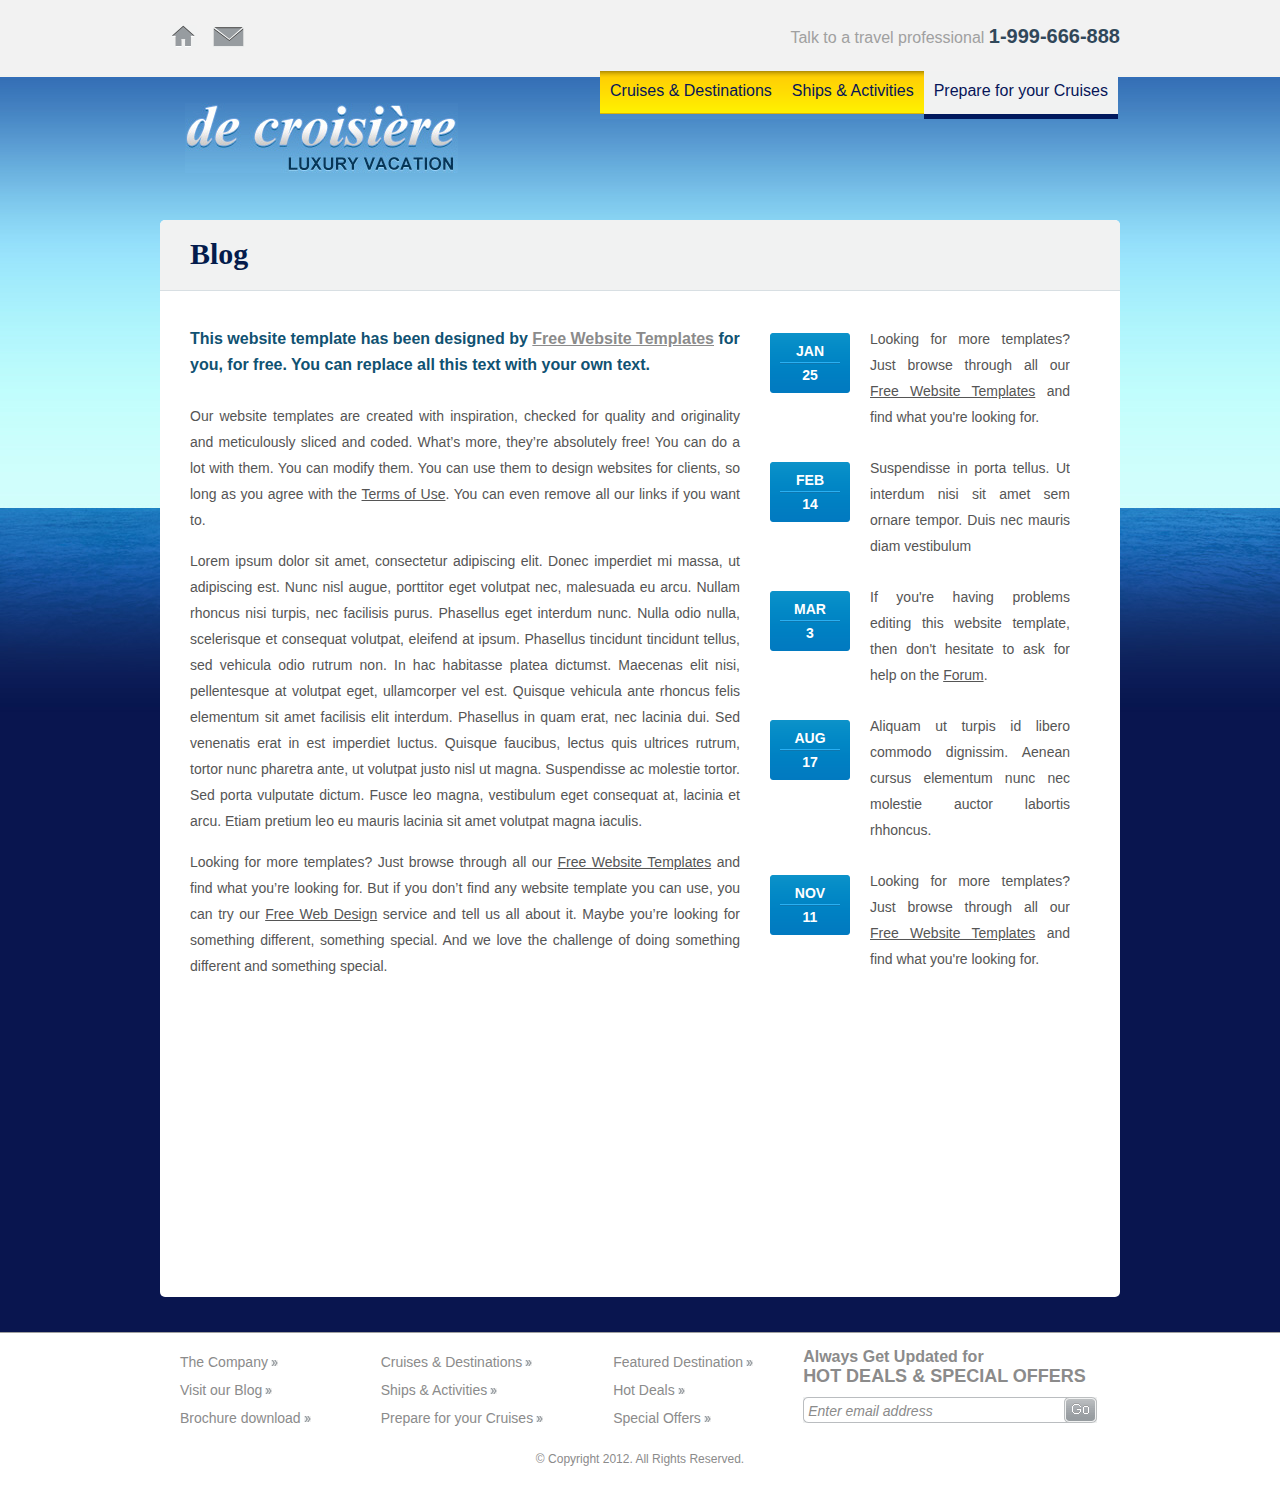
<file: blog.html>
<!DOCTYPE html>
<!-- Website template by freewebsitetemplates.com -->
<html>
	<head>
		<meta http-equiv="Content-Type" content="text/html; charset=utf-8"/>
		<title>Cruise Vacation</title>
		<link rel="stylesheet" href="css/style.css" type="text/css" />
	</head>
	<body>
		<div class="header">
			<ul id="navigation">
				<li>
					<a href="index.html" id="home">Home</a>
				</li>
				<li>
					<a href="#" id="email">Email</a>
				</li>
			</ul>
			<p>Talk to a travel professional <span>1-999-666-888</span></p>
			<a href="index.html" id="logo"><img src="images/logo.jpg" alt="logo"/></a>
			<ul class="navigation">
				<li class="first">
					<a href="destinations.html">Cruises &amp; Destinations</a>
				</li>
				<li>
					<a href="ships.html">Ships &amp; Activities</a>
				</li>
				<li class="selected">
					<a href="cruises.html">Prepare for your Cruises</a>
				</li>
			</ul>
		</div> 
		<div class="content">
			<div id="blog">
				<h2>Blog</h2>
				<div>
					<h3>This website template has been designed by <a href="http://www.freewebsitetemplates.com/">Free Website Templates</a> for you, for free. You can replace all this text with your own text.</h3>
					
					<p>Our website templates are created with inspiration, checked for quality and originality and meticulously sliced and coded. What’s more, 	
					they’re absolutely free! You can do a lot with them. You can modify them. You can use them to design websites for clients, so long as you 
					agree with the <a href="http://www.freewebsitetemplates.com/about/termsofuse/">Terms of Use</a>. You can even remove all our links if you want to.</p>
					
					<p>Lorem ipsum dolor sit amet, consectetur adipiscing elit. Donec imperdiet mi massa, ut adipiscing est. 
					Nunc nisl augue, porttitor eget volutpat nec, malesuada eu arcu. Nullam rhoncus nisi turpis, nec facilisis
					purus. Phasellus eget interdum nunc. Nulla odio nulla, scelerisque et consequat volutpat, eleifend at 
					ipsum. Phasellus tincidunt tincidunt tellus, sed vehicula odio rutrum non. In hac habitasse platea 
					dictumst. Maecenas elit nisi, pellentesque at volutpat eget, ullamcorper vel est. Quisque vehicula 
					ante rhoncus felis elementum sit amet facilisis elit interdum. Phasellus in quam erat, nec lacinia 
					dui. Sed venenatis erat in est imperdiet luctus. Quisque faucibus, lectus quis ultrices rutrum, 
					tortor nunc pharetra ante, ut volutpat justo nisl ut magna. Suspendisse ac molestie tortor. Sed 
					porta vulputate dictum. Fusce leo magna, vestibulum eget consequat at, lacinia et arcu. Etiam pretium 
					leo eu mauris lacinia sit amet volutpat magna iaculis.</p>
					
					<p>Looking for more templates? Just browse through all our <a href="http://www.freewebsitetemplates.com/">Free Website Templates</a> and find what you’re looking for. But if you don’t find 
					any website template you can use, you can try our <a href="http://www.freewebsitetemplates.com/freewebdesign/">Free Web Design</a> service and tell us all about it. Maybe you’re looking for something 
					different, something special. And we love the challenge of doing something different and something special.</p>
				</div>
				<ul>
					<li>
						<div>
							<span class="month">Jan</span>
							<span class="day">25</span>
						</div>
						<p>Looking for more templates? Just browse through all our <a href="http://www.freewebsitetemplates.com/">Free Website Templates</a> and find what you're looking for.</p>
					</li>
					<li>
						<div>
							<span class="month">Feb</span>
							<span class="day">14</span>
						</div>
						<p>Suspendisse in porta tellus. Ut interdum nisi sit amet sem ornare tempor. Duis nec mauris diam vestibulum</p>
					</li>
					<li>
						<div>
							<span class="month">Mar</span>
							<span class="day">3</span>
						</div>
						<p>If you're having problems editing this website template, then don't hesitate to ask for help on the <a href="http://www.freewebsitetemplates.com/forum/">Forum</a>.</p>
					</li>
					<li>
						<div>
							<span class="month">Aug</span>
							<span class="day">17</span>
						</div>
						<p>Aliquam ut turpis id libero commodo dignissim. Aenean cursus elementum nunc nec molestie auctor labortis rhhoncus.</p>
					</li>
					<li>
						<div>
							<span class="month">Nov</span>
							<span class="day">11</span>
						</div>
						<p>Looking for more templates? Just browse through all our <a href="http://www.freewebsitetemplates.com/">Free Website Templates</a> and find what you're looking for.</p>
					</li>
				</ul>
			</div>
		</div>
		<div id="footer">
			<div>
				<ul>
					<li><a href="about.html">The Company</a></li>
					<li><a href="blog.html">Visit our Blog</a></li>
					<li><a href="#">Brochure download</a></li>
				</ul>
				<ul>
					<li><a href="destinations.html">Cruises &amp; Destinations</a></li>
					<li><a href="ships.html">Ships &amp; Activities</a></li>
					<li><a href="cruises.html">Prepare for your Cruises</a></li>
				</ul>
				<ul>
					<li><a href="featured.html">Featured Destination</a></li>
					<li><a href="deals.html">Hot Deals</a></li>
					<li><a href="offers.html">Special Offers</a></li>
				</ul>
				<form action="">
					<span>Always Get Updated for</span>
					<h2>Hot Deals &amp; Special Offers</h2>
					<input type="text" value="Enter email address" id="email" onblur="this.value=!this.value?'Enter email address':this.value;" onfocus="this.select()" onclick="this.value='';" />
					<input type="submit" id="submit" value=""/>
				</form>
				<p>&#169; Copyright 2012. All Rights Reserved.</p>
			</div>
		</div>
	</body>
</html>
</file>
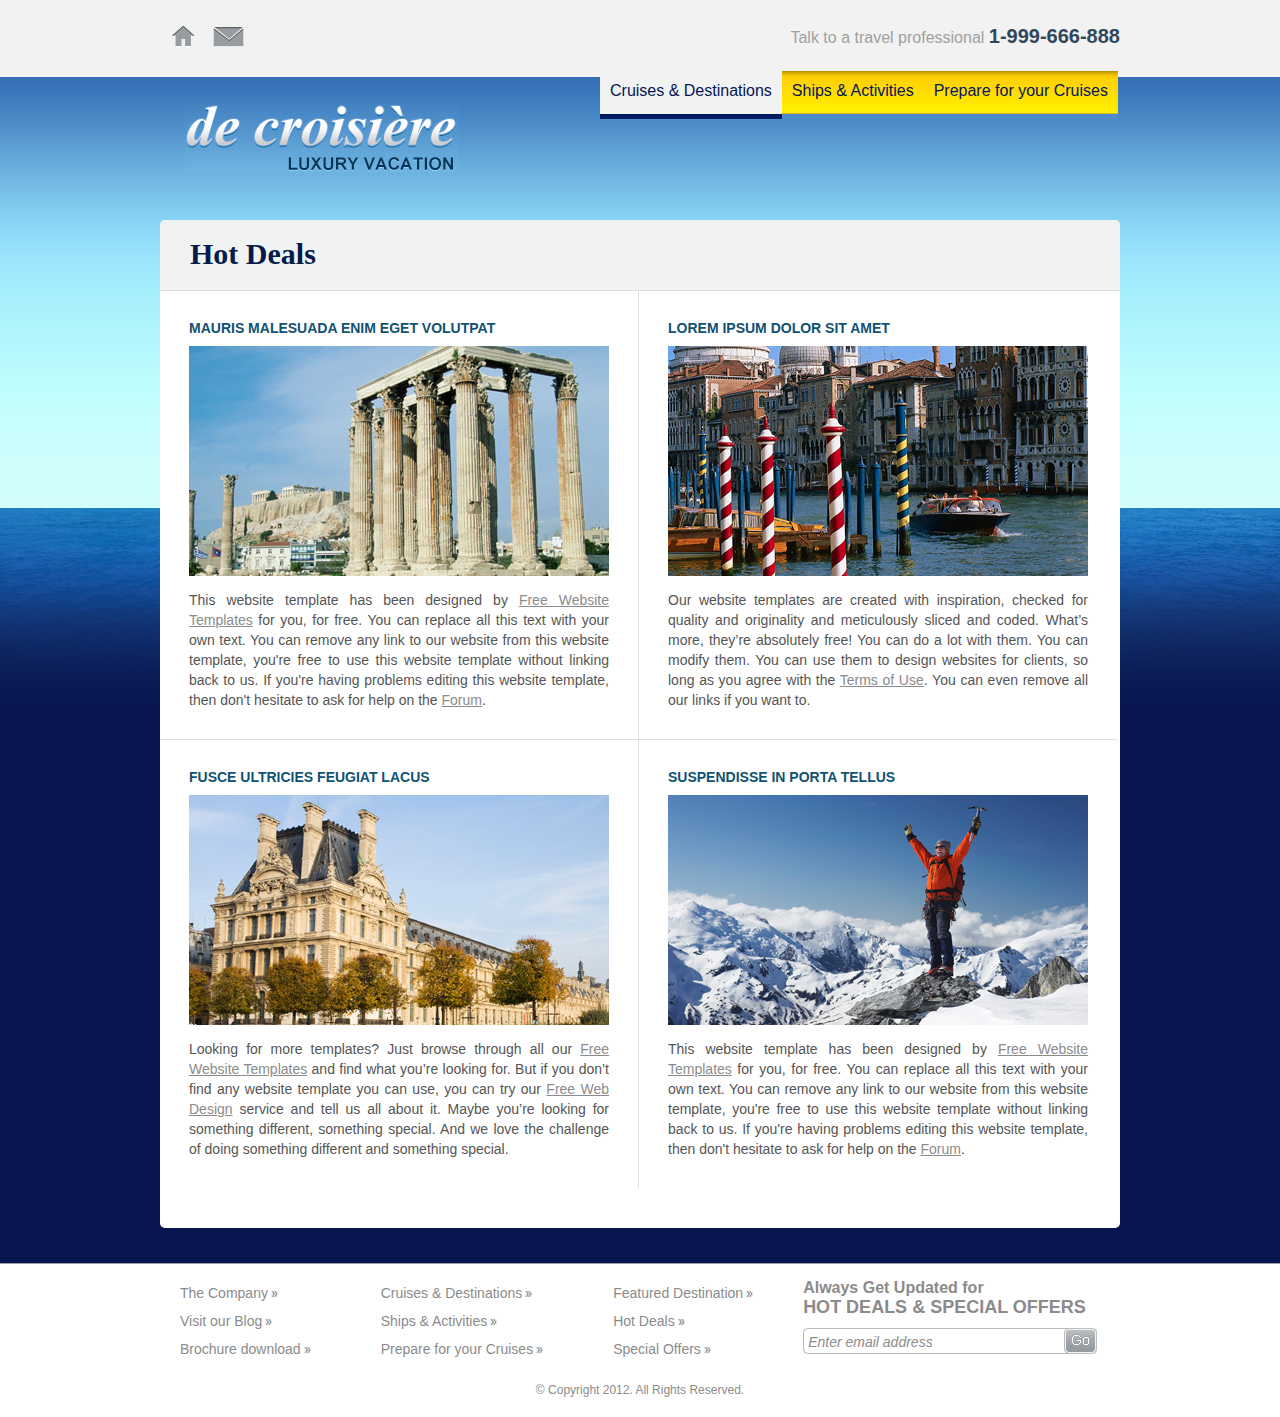
<file: deals.html>
<!DOCTYPE html>
<!-- Website template by freewebsitetemplates.com -->
<html>
	<head>
		<meta http-equiv="Content-Type" content="text/html; charset=utf-8"/>
		<title>Cruise Vacation</title>
		<link rel="stylesheet" href="css/style.css" type="text/css" />
	</head>
	<body>
		<div class="header">
			<ul id="navigation">
				<li>
					<a href="index.html" id="home">Home</a>
				</li>
				<li>
					<a href="#" id="email">Email</a>
				</li>
			</ul>
			<p>Talk to a travel professional <span>1-999-666-888</span></p>
			<a href="index.html" id="logo"><img src="images/logo.jpg" alt="logo"/></a>
			<ul class="navigation">
				<li class="selected first">
					<a href="destinations.html">Cruises &amp; Destinations</a>
				</li>
				<li>
					<a href="ships.html">Ships &amp; Activities</a>
				</li>
				<li>
					<a href="cruises.html">Prepare for your Cruises</a>
				</li>
			</ul>
		</div> 
		<div class="content">
			<div id="deals">
				<h2>Hot Deals</h2>
				<ul class="first">
					<li class="first">
						<h3>MAURIS MALESUADA ENIM EGET VOLUTPAT</h3>
						<a href="#"><img src="images/ancient-place2.jpg" alt=""/></a>
						<p>This website template has been designed by <a href="http://www.freewebsitetemplates.com/">Free Website Templates</a> 
						for you, for free. You can replace all this text with your own text. You can remove any link to our website from this 
						website template, you're free to use this website template without linking back to us. If you're having problems editing 
						this website template, then don't hesitate to ask for help on the <a href="http://www.freewebsitetemplates.com/forum/">Forum</a>.</p>
					</li>	
					<li>
						<h3>FUSCE ULTRICIES FEUGIAT LACUS</h3>
						<a href="#"><img src="images/palace2.jpg" alt=""/></a>
						<p>Looking for more templates? Just browse through all our <a href="http://www.freewebsitetemplates.com/">Free Website Templates</a> 
						and find what you’re looking for. But if you don’t find any website template you can use, you can try our 
						<a href="http://www.freewebsitetemplates.com/freewebdesign/">Free Web Design</a> service and tell us all about it. Maybe you’re looking 
						for something different, something special. And we love the challenge of doing something different and something special.</p>
					</li>
				</ul>
				<ul>
					<li class="first">
						<h3>LOREM IPSUM DOLOR SIT AMET</h3>
						<a href="#"><img src="images/riverside-city2.jpg" alt=""/></a>
						<p>Our website templates are created with inspiration, checked for quality and originality and meticulously sliced and coded. What’s more, 
						they’re absolutely free! You can do a lot with them. You can modify them. You can use them to design websites for clients, so long as you 
						agree with the <a href="http://www.freewebsitetemplates.com/about/termsofuse/">Terms of Use</a>. You can even remove all our links if you want to.</p>
					</li>	
					<li>
						<h3>SUSPENDISSE IN PORTA TELLUS</h3>
						<a href="#"><img src="images/mountain-climbing.jpg" alt=""/></a>
						<p>This website template has been designed by <a href="http://www.freewebsitetemplates.com/">Free Website Templates</a> for you, for free. 
						You can replace all this text with your own text. You can remove any link to our website from this website template, you're free to use 
						this website template without linking back to us. If you're having problems editing this website template, then don't hesitate to ask for 
						help on the <a href="http://www.freewebsitetemplates.com/forum/">Forum</a>.</p>
					</li>
				</ul>
			</div>
		</div>
		<div id="footer">
			<div>
				<ul>
					<li><a href="about.html">The Company</a></li>
					<li><a href="blog.html">Visit our Blog</a></li>
					<li><a href="#">Brochure download</a></li>
				</ul>
				<ul>
					<li><a href="destinations.html">Cruises &amp; Destinations</a></li>
					<li><a href="ships.html">Ships &amp; Activities</a></li>
					<li><a href="cruises.html">Prepare for your Cruises</a></li>
				</ul>
				<ul>
					<li><a href="featured.html">Featured Destination</a></li>
					<li><a href="deals.html">Hot Deals</a></li>
					<li><a href="offers.html">Special Offers</a></li>
				</ul>
				<form action="">
					<span>Always Get Updated for</span>
					<h2>Hot Deals &amp; Special Offers</h2>
					<input type="text" value="Enter email address" id="email" onblur="this.value=!this.value?'Enter email address':this.value;" onfocus="this.select()" onclick="this.value='';" />
					<input type="submit" id="submit" value=""/>
				</form>
				<p>&#169; Copyright 2012. All Rights Reserved.</p>
			</div>
		</div>
	</body>
</html>
</file>
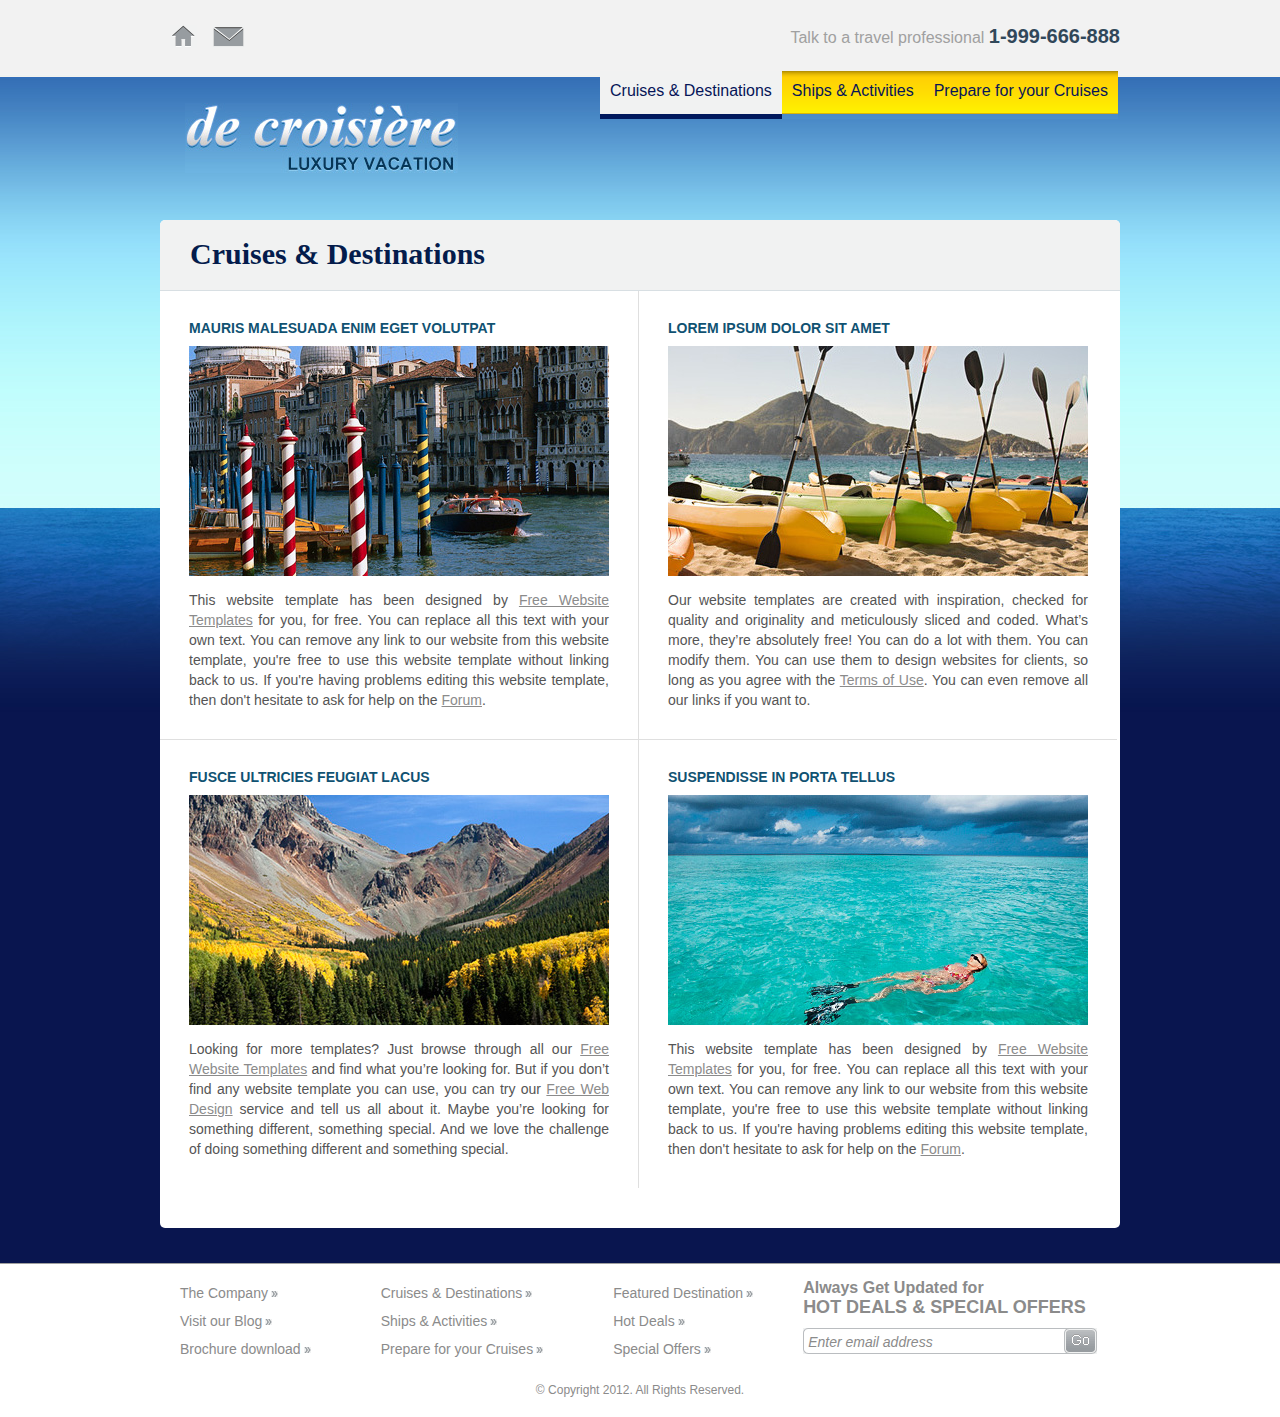
<file: destinations.html>
<!DOCTYPE html>
<!-- Website template by freewebsitetemplates.com -->
<html>
	<head>
		<meta http-equiv="Content-Type" content="text/html; charset=utf-8"/>
		<title>Cruise Vacation</title>
		<link rel="stylesheet" href="css/style.css" type="text/css" />
	</head>
	<body>
		<div class="header">
			<ul id="navigation">
				<li>
					<a href="index.html" id="home">Home</a>
				</li>
				<li>
					<a href="#" id="email">Email</a>
				</li>
			</ul>
			<p>Talk to a travel professional <span>1-999-666-888</span></p>
			<a href="index.html" id="logo"><img src="images/logo.jpg" alt="logo"/></a>
			<ul class="navigation">
				<li class="selected first">
					<a href="destinations.html">Cruises &amp; Destinations</a>
				</li>
				<li>
					<a href="ships.html">Ships &amp; Activities</a>
				</li>
				<li>
					<a href="cruises.html">Prepare for your Cruises</a>
				</li>
			</ul>
		</div> 
		<div class="content">
			<div id="destinations">
				<h2>Cruises &amp; Destinations</h2>
				<ul class="first">
					<li class="first">
						<h3>MAURIS MALESUADA ENIM EGET VOLUTPAT</h3>
						<a href="#"><img src="images/riverside-city2.jpg" alt=""/></a>
						<p>This website template has been designed by <a href="http://www.freewebsitetemplates.com/">Free Website Templates</a> 
						for you, for free. You can replace all this text with your own text. You can remove any link to our website from this 
						website template, you're free to use this website template without linking back to us. If you're having problems editing 
						this website template, then don't hesitate to ask for help on the <a href="http://www.freewebsitetemplates.com/forum/">Forum</a>.</p>
					</li>	
					<li>
						<h3>FUSCE ULTRICIES FEUGIAT LACUS</h3>
						<a href="#"><img src="images/mountain-view2.jpg" alt=""/></a>
						<p>Looking for more templates? Just browse through all our <a href="http://www.freewebsitetemplates.com/">Free Website Templates</a> 
						and find what you’re looking for. But if you don’t find any website template you can use, you can try our 
						<a href="http://www.freewebsitetemplates.com/freewebdesign/">Free Web Design</a> service and tell us all about it. Maybe you’re looking 
						for something different, something special. And we love the challenge of doing something different and something special.</p>
					</li>
				</ul>
				<ul>
					<li class="first">
						<h3>LOREM IPSUM DOLOR SIT AMET</h3>
						<a href="#"><img src="images/kayaks2.jpg" alt=""/></a>
						<p>Our website templates are created with inspiration, checked for quality and originality and meticulously sliced and coded. What’s more, 
						they’re absolutely free! You can do a lot with them. You can modify them. You can use them to design websites for clients, so long as you 
						agree with the <a href="http://www.freewebsitetemplates.com/about/termsofuse/">Terms of Use</a>. You can even remove all our links if you want to.</p>
					</li>	
					<li>
						<h3>SUSPENDISSE IN PORTA TELLUS</h3>
						<a href="#"><img src="images/swimming.jpg" alt=""/></a>
						<p>This website template has been designed by <a href="http://www.freewebsitetemplates.com/">Free Website Templates</a> for you, for free. 
						You can replace all this text with your own text. You can remove any link to our website from this website template, you're free to use 
						this website template without linking back to us. If you're having problems editing this website template, then don't hesitate to ask for 
						help on the <a href="http://www.freewebsitetemplates.com/forum/">Forum</a>.</p>
					</li>
				</ul>
			</div>
		</div>
		<div id="footer">
			<div>
				<ul>
					<li><a href="about.html">The Company</a></li>
					<li><a href="blog.html">Visit our Blog</a></li>
					<li><a href="#">Brochure download</a></li>
				</ul>
				<ul>
					<li><a href="destinations.html">Cruises &amp; Destinations</a></li>
					<li><a href="ships.html">Ships &amp; Activities</a></li>
					<li><a href="cruises.html">Prepare for your Cruises</a></li>
				</ul>
				<ul>
					<li><a href="featured.html">Featured Destination</a></li>
					<li><a href="deals.html">Hot Deals</a></li>
					<li><a href="offers.html">Special Offers</a></li>
				</ul>
				<form action="">
					<span>Always Get Updated for</span>
					<h2>Hot Deals &amp; Special Offers</h2>
					<input type="text" value="Enter email address" id="email" onblur="this.value=!this.value?'Enter email address':this.value;" onfocus="this.select()" onclick="this.value='';" />
					<input type="submit" id="submit" value=""/>
				</form>
				<p>&#169; Copyright 2012. All Rights Reserved.</p>
			</div>
		</div>
	</body>
</html>
</file>
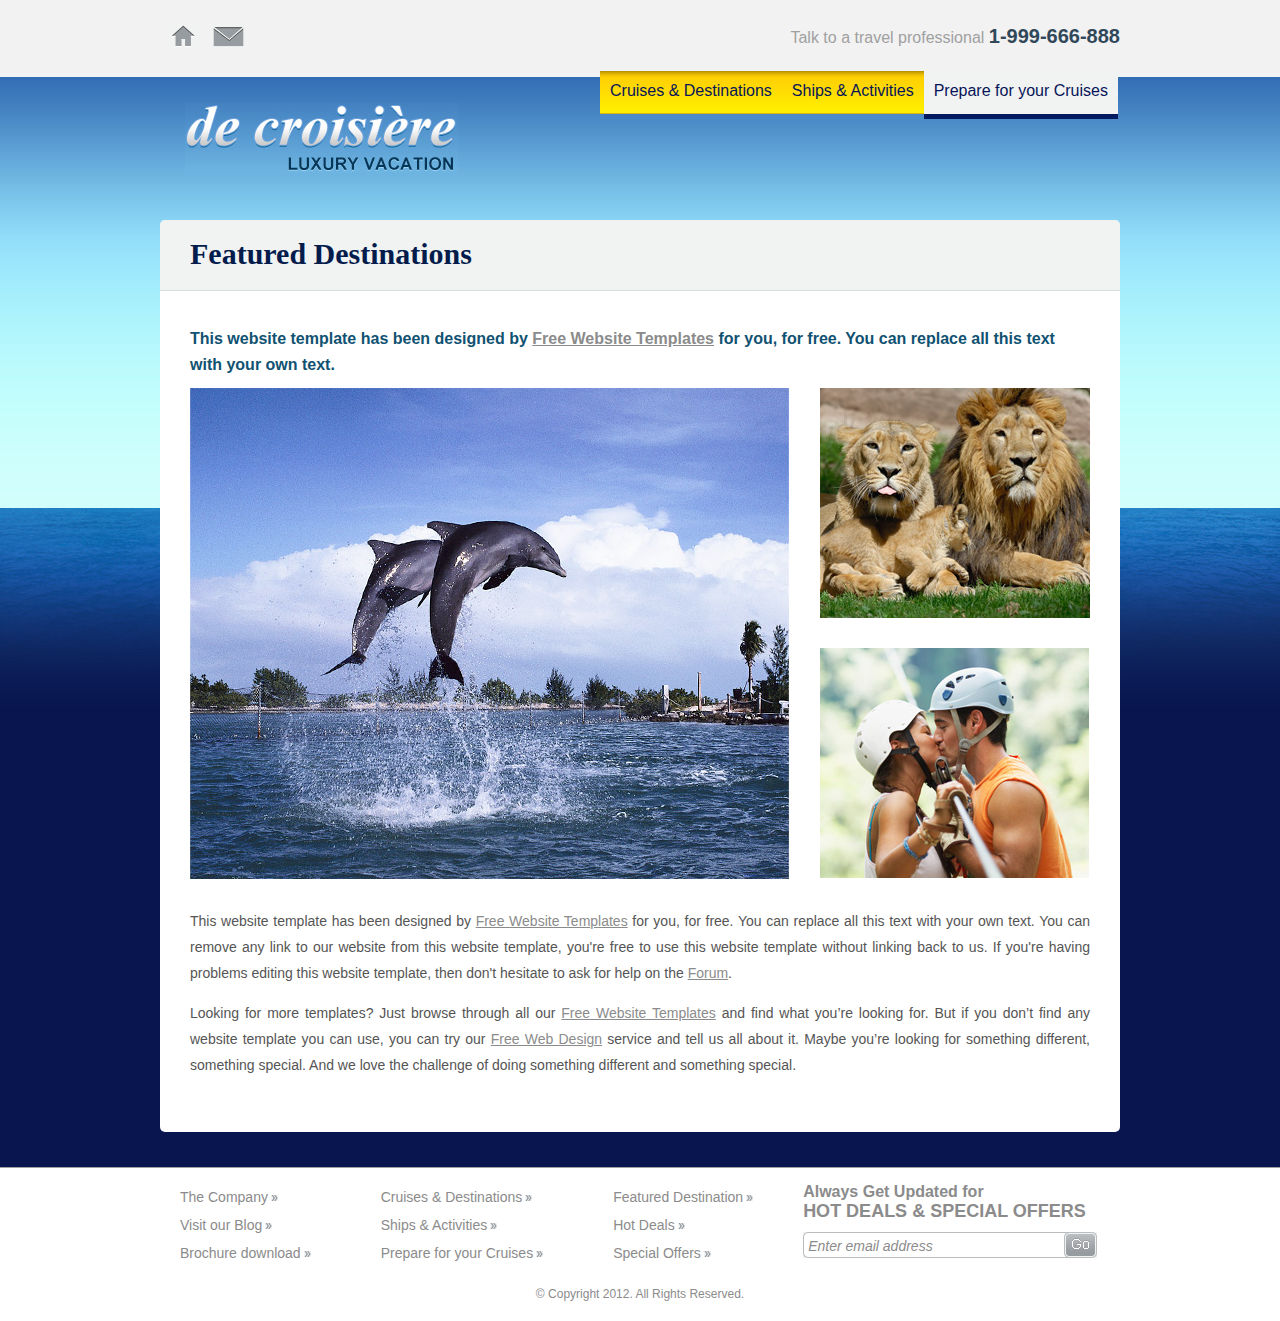
<file: featured.html>
<!DOCTYPE html>
<!-- Website template by freewebsitetemplates.com -->
<html>
	<head>
		<meta http-equiv="Content-Type" content="text/html; charset=utf-8"/>
		<title>Cruise Vacation</title>
		<link rel="stylesheet" href="css/style.css" type="text/css" />
	</head>
	<body>
		<div class="header">
			<ul id="navigation">
				<li>
					<a href="index.html" id="home">Home</a>
				</li>
				<li>
					<a href="#" id="email">Email</a>
				</li>
			</ul>
			<p>Talk to a travel professional <span>1-999-666-888</span></p>
			<a href="index.html" id="logo"><img src="images/logo.jpg" alt="logo"/></a>
			<ul class="navigation">
				<li class="first">
					<a href="destinations.html">Cruises &amp; Destinations</a>
				</li>
				<li>
					<a href="ships.html">Ships &amp; Activities</a>
				</li>
				<li class="selected">
					<a href="cruises.html">Prepare for your Cruises</a>
				</li>
			</ul>
		</div> 
		<div class="content">
			<div id="featured">
				<h2>Featured Destinations</h2>
				<div>
					<h3>This website template has been designed by <a href="http://www.freewebsitetemplates.com/">Free Website Templates</a> for you, 
					for free. You can replace all this text with your own text.</h3>
					
					<a href="#"><img src="images/dolphins2.jpg" alt=""/></a>
					<ul>
						<li><a href="#"><img src="images/lions.jpg" alt=""/></a></li>
						<li><a href="#"><img src="images/couples-kissing.jpg" alt=""/></a></li>
					</ul>
					<p>This website template has been designed by <a href="http://www.freewebsitetemplates.com/">Free Website Templates</a> for you, 
					for free. You can replace all this text with your own text. You can remove any link to our website from this website template, 
					you're free to use this website template without linking back to us. If you're having problems editing this website template, 
					then don't hesitate to ask for help on the <a href="http://www.freewebsitetemplates.com/forum/">Forum</a>.</p>
					
					<p>Looking for more templates? Just browse through all our <a href="http://www.freewebsitetemplates.com/">Free Website Templates</a> 
					and find what you’re looking for. But if you don’t find any website template you can use, you can try our 
					<a href="http://www.freewebsitetemplates.com/freewebdesign/">Free Web Design</a> service and tell us all about it. Maybe you’re 
					looking for something different, something special. And we love the challenge of doing something different and something special.</p>
				</div>				
			</div>
		</div>
		<div id="footer">
			<div>
				<ul>
					<li><a href="about.html">The Company</a></li>
					<li><a href="blog.html">Visit our Blog</a></li>
					<li><a href="#">Brochure download</a></li>
				</ul>
				<ul>
					<li><a href="destinations.html">Cruises &amp; Destinations</a></li>
					<li><a href="ships.html">Ships &amp; Activities</a></li>
					<li><a href="cruises.html">Prepare for your Cruises</a></li>
				</ul>
				<ul>
					<li><a href="featured.html">Featured Destination</a></li>
					<li><a href="deals.html">Hot Deals</a></li>
					<li><a href="offers.html">Special Offers</a></li>
				</ul>
				<form action="">
					<span>Always Get Updated for</span>
					<h2>Hot Deals &amp; Special Offers</h2>
					<input type="text" value="Enter email address" id="email" onblur="this.value=!this.value?'Enter email address':this.value;" onfocus="this.select()" onclick="this.value='';" />
					<input type="submit" id="submit" value=""/>
				</form>
				<p>&#169; Copyright 2012. All Rights Reserved.</p>
			</div>
		</div>
	</body>
</html>
</file>
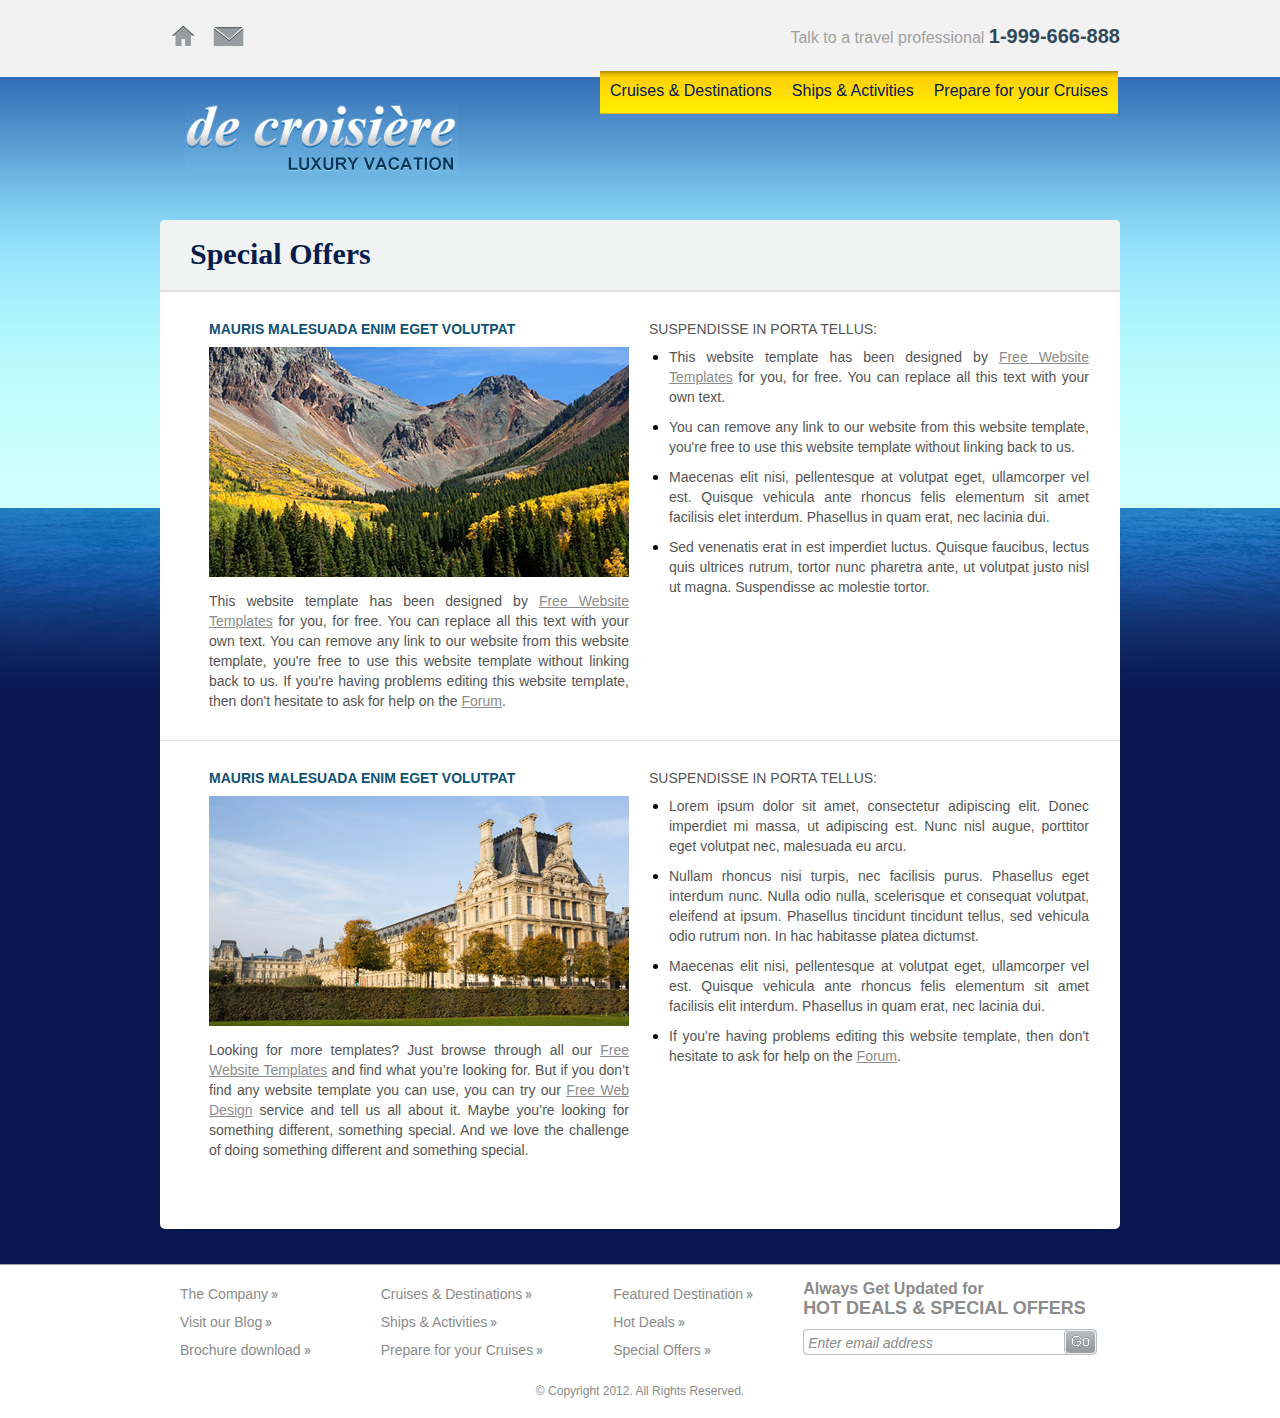
<file: offers.html>
<!DOCTYPE html>
<!-- Website template by freewebsitetemplates.com -->
<html>
	<head>
		<meta http-equiv="Content-Type" content="text/html; charset=utf-8"/>
		<title>Cruise Vacation</title>
		<link rel="stylesheet" href="css/style.css" type="text/css" />
	</head>
	<body>
		<div class="header">
			<ul id="navigation">
				<li>
					<a href="index.html" id="home">Home</a>
				</li>
				<li>
					<a href="#" id="email">Email</a>
				</li>
			</ul>
			<p>Talk to a travel professional <span>1-999-666-888</span></p>
			<a href="index.html" id="logo"><img src="images/logo.jpg" alt="logo"/></a>
			<ul class="navigation">
				<li class="first">
					<a href="destinations.html">Cruises &amp; Destinations</a>
				</li>
				<li>
					<a href="ships.html">Ships &amp; Activities</a>
				</li>
				<li>
					<a href="cruises.html">Prepare for your Cruises</a>
				</li>
			</ul>
		</div> 
		<div class="content">
			<div id="offers">
				<h2>Special Offers</h2>
				<ul class="first">
					<li class="first">
						<div>
							<h3>Mauris malesuada enim eget volutpat</h3>
							<a href="#"><img src="images/mountain-view2.jpg" alt=""/></a>
							<p>This website template has been designed by <a href="http://www.freewebsitetemplates.com/">Free Website Templates</a> for you, for free. 
							You can replace all this text with your own text. You can remove any link to our website from this website template, you're free to use this 
							website template without linking back to us. If you're having problems editing this website template, then don't hesitate to ask for help 
							on the <a href="http://www.freewebsitetemplates.com/forum/">Forum</a>.</p>
						</div>
						<div>
							<h4>Suspendisse in porta Tellus:</h4>
							<ul>
								<li>
									<p>This website template has been designed by <a href="http://www.freewebsitetemplates.com/">Free Website Templates</a> for you, for free. 
									You can replace all this text with your own text.</p>
								</li>
								<li>
									<p>You can remove any link to our website from this website template, you're free to use this website template without linking back to us.</p>
								</li>
								<li>
									<p>Maecenas elit nisi, pellentesque at volutpat eget, ullamcorper vel est. Quisque vehicula ante rhoncus felis elementum sit amet facilisis 
									elet interdum. Phasellus in quam erat, nec lacinia dui.</p>
								</li>
								<li>
									<p>Sed venenatis erat in est imperdiet luctus. Quisque faucibus, lectus quis ultrices rutrum, tortor nunc pharetra ante, ut volutpat justo nisl
									ut magna. Suspendisse ac molestie tortor.</p>
								</li>
							</ul>					
						</div>
					</li>	
					<li>
						<div>
							<h3>Mauris malesuada enim eget volutpat</h3>
							<a href="#"><img src="images/palace3.jpg" alt=""/></a>
							<p>Looking for more templates? Just browse through all our <a href="http://www.freewebsitetemplates.com/">Free Website Templates</a> 
							and find what you’re looking for. But if you don’t find any website template you can use, you can try our 
							<a href="http://www.freewebsitetemplates.com/freewebdesign/">Free Web Design</a> service and tell us all about it. Maybe you’re looking 
							for something different, something special. And we love the challenge of doing something different and something special.</p>
						</div>
						<div>
							<h4>Suspendisse in porta Tellus:</h4>
							<ul>
								<li>
									<p>Lorem ipsum dolor sit amet, consectetur adipiscing elit. Donec imperdiet mi massa, ut adipiscing est. Nunc nisl augue, porttitor eget 
									volutpat nec, malesuada eu arcu.</p>
								</li>
								<li>
									<p>Nullam rhoncus nisi turpis, nec facilisis purus. Phasellus eget interdum nunc. Nulla odio nulla, scelerisque et consequat volutpat, 
									eleifend at ipsum. Phasellus tincidunt tincidunt tellus, sed vehicula odio rutrum non. In hac habitasse platea dictumst.</p>
								</li>
								<li>
									<p>Maecenas elit nisi, pellentesque at volutpat eget, ullamcorper vel est. Quisque vehicula ante rhoncus felis elementum sit amet 
									facilisis elit interdum. Phasellus in quam erat, nec lacinia dui.</p>
								</li>
								<li>
									<p>If you're having problems editing this website template, then don't hesitate to ask for help on the 
									<a href="http://www.freewebsitetemplates.com/forum/">Forum</a>.</p>
								</li>
							</ul>					
						</div>
					</li>
				</ul>
			</div>
		</div>
		<div id="footer">
			<div>
				<ul>
					<li><a href="about.html">The Company</a></li>
					<li><a href="blog.html">Visit our Blog</a></li>
					<li><a href="#">Brochure download</a></li>
				</ul>
				<ul>
					<li><a href="destinations.html">Cruises &amp; Destinations</a></li>
					<li><a href="ships.html">Ships &amp; Activities</a></li>
					<li><a href="cruises.html">Prepare for your Cruises</a></li>
				</ul>
				<ul>
					<li><a href="featured.html">Featured Destination</a></li>
					<li><a href="deals.html">Hot Deals</a></li>
					<li><a href="offers.html">Special Offers</a></li>
				</ul>
				<form action="">
					<span>Always Get Updated for</span>
					<h2>Hot Deals &amp; Special Offers</h2>
					<input type="text" value="Enter email address" id="email" onblur="this.value=!this.value?'Enter email address':this.value;" onfocus="this.select()" onclick="this.value='';" />
					<input type="submit" id="submit" value=""/>
				</form>
				<p>&#169; Copyright 2012. All Rights Reserved.</p>
			</div>
		</div>
	</body>
</html>
</file>
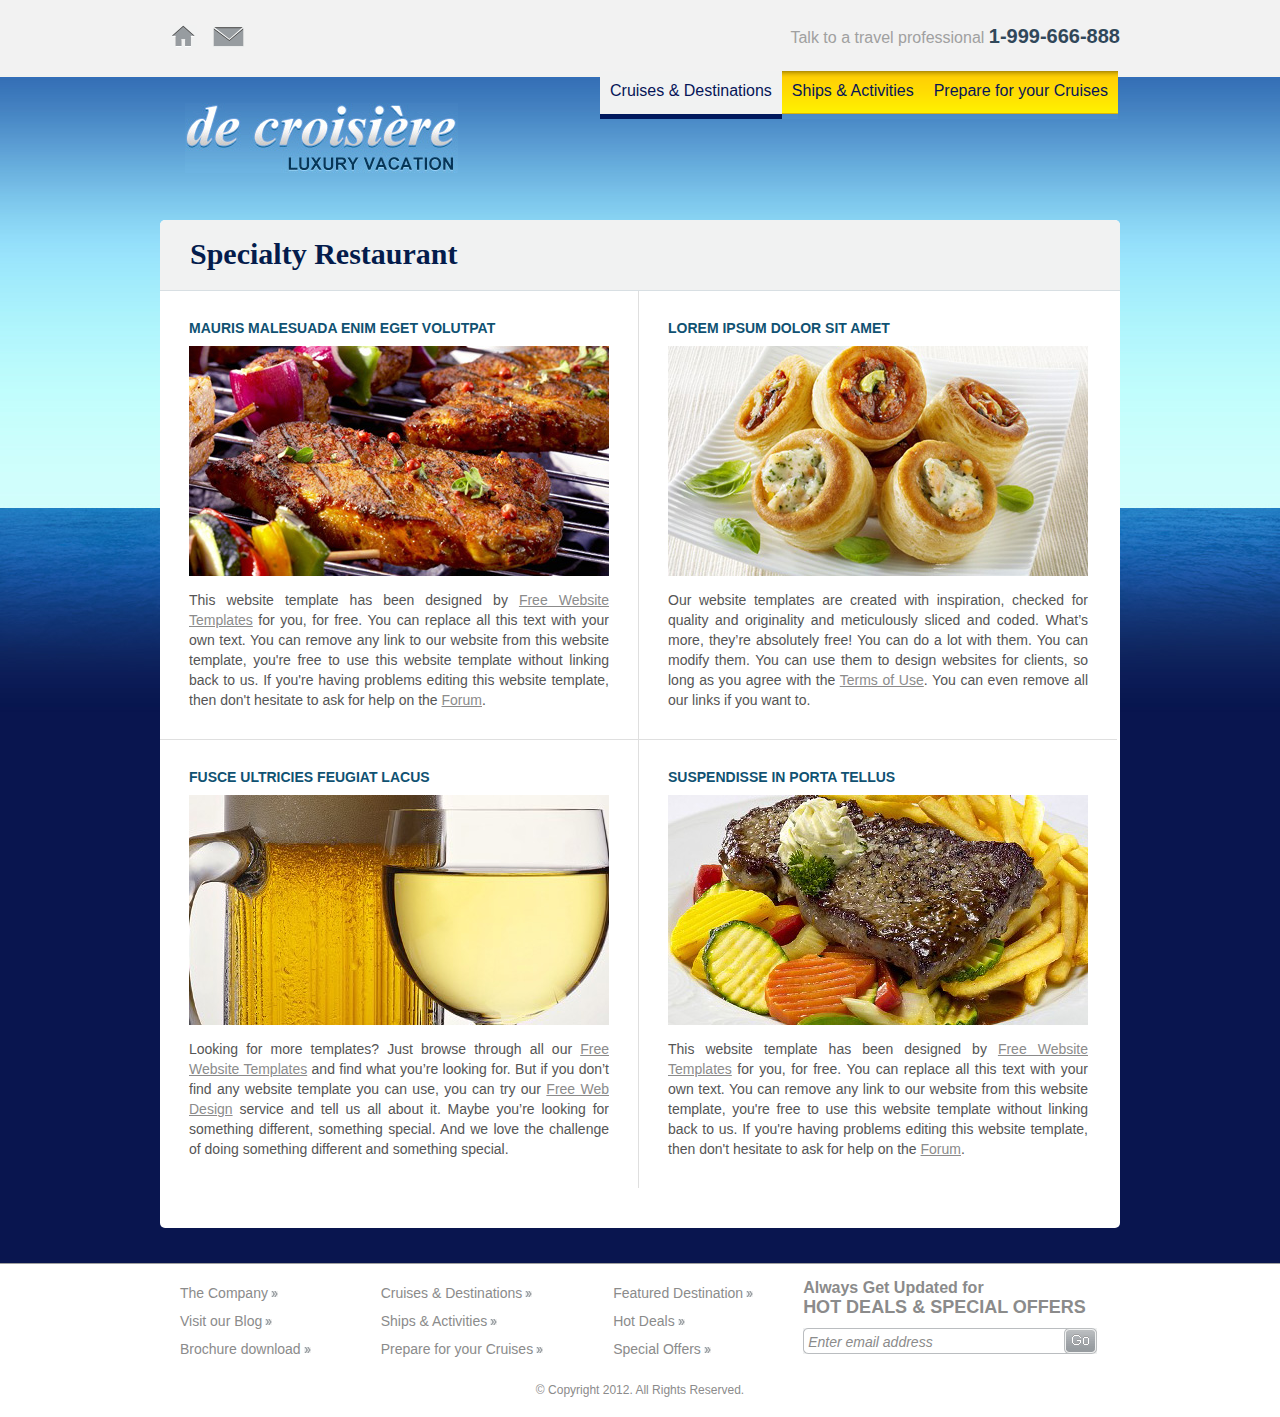
<file: restaurant.html>
<!DOCTYPE html>
<!-- Website template by freewebsitetemplates.com -->
<html>
	<head>
		<meta http-equiv="Content-Type" content="text/html; charset=utf-8"/>
		<title>Cruise Vacation</title>
		<link rel="stylesheet" href="css/style.css" type="text/css" />
	</head>
	<body>
		<div class="header">
			<ul id="navigation">
				<li>
					<a href="index.html" id="home">Home</a>
				</li>
				<li>
					<a href="#" id="email">Email</a>
				</li>
			</ul>
			<p>Talk to a travel professional <span>1-999-666-888</span></p>
			<a href="index.html" id="logo"><img src="images/logo.jpg" alt="logo"/></a>
			<ul class="navigation">
				<li class="selected first">
					<a href="destinations.html">Cruises &amp; Destinations</a>
				</li>
				<li>
					<a href="ships.html">Ships &amp; Activities</a>
				</li>
				<li>
					<a href="cruises.html">Prepare for your Cruises</a>
				</li>
			</ul>
		</div> 
		<div class="content">
			<div id="restaurant">
				<h2>Specialty Restaurant</h2>
				<ul class="first">
					<li class="first">
						<h3>MAURIS MALESUADA ENIM EGET VOLUTPAT</h3>
						<a href="#"><img src="images/pork-barbecue.jpg" alt=""/></a>
						<p>This website template has been designed by <a href="http://www.freewebsitetemplates.com/">Free Website Templates</a> 
						for you, for free. You can replace all this text with your own text. You can remove any link to our website from this 
						website template, you're free to use this website template without linking back to us. If you're having problems editing 
						this website template, then don't hesitate to ask for help on the <a href="http://www.freewebsitetemplates.com/forum/">Forum</a>.</p>
					</li>	
					<li>
						<h3>FUSCE ULTRICIES FEUGIAT LACUS</h3>
						<a href="#"><img src="images/beer.jpg" alt=""/></a>
						<p>Looking for more templates? Just browse through all our <a href="http://www.freewebsitetemplates.com/">Free Website Templates</a> 
						and find what you’re looking for. But if you don’t find any website template you can use, you can try our 
						<a href="http://www.freewebsitetemplates.com/freewebdesign/">Free Web Design</a> service and tell us all about it. Maybe you’re looking 
						for something different, something special. And we love the challenge of doing something different and something special.</p>
					</li>
				</ul>
				<ul>
					<li class="first">
						<h3>LOREM IPSUM DOLOR SIT AMET</h3>
						<a href="#"><img src="images/chinese-food.jpg" alt=""/></a>
						<p>Our website templates are created with inspiration, checked for quality and originality and meticulously sliced and coded. What’s more, 
						they’re absolutely free! You can do a lot with them. You can modify them. You can use them to design websites for clients, so long as you 
						agree with the <a href="http://www.freewebsitetemplates.com/about/termsofuse/">Terms of Use</a>. You can even remove all our links if you want to.</p>
					</li>	
					<li>
						<h3>SUSPENDISSE IN PORTA TELLUS</h3>
						<a href="#"><img src="images/food.jpg" alt=""/></a>
						<p>This website template has been designed by <a href="http://www.freewebsitetemplates.com/">Free Website Templates</a> for you, for free. 
						You can replace all this text with your own text. You can remove any link to our website from this website template, you're free to use 
						this website template without linking back to us. If you're having problems editing this website template, then don't hesitate to ask for 
						help on the <a href="http://www.freewebsitetemplates.com/forum/">Forum</a>.</p>
					</li>
				</ul>
			</div>
		</div>
		<div id="footer">
			<div>
				<ul>
					<li><a href="about.html">The Company</a></li>
					<li><a href="blog.html">Visit our Blog</a></li>
					<li><a href="#">Brochure download</a></li>
				</ul>
				<ul>
					<li><a href="destinations.html">Cruises &amp; Destinations</a></li>
					<li><a href="ships.html">Ships &amp; Activities</a></li>
					<li><a href="cruises.html">Prepare for your Cruises</a></li>
				</ul>
				<ul>
					<li><a href="featured.html">Featured Destination</a></li>
					<li><a href="deals.html">Hot Deals</a></li>
					<li><a href="offers.html">Special Offers</a></li>
				</ul>
				<form action="">
					<span>Always Get Updated for</span>
					<h2>Hot Deals &amp; Special Offers</h2>
					<input type="text" value="Enter email address" id="email" onblur="this.value=!this.value?'Enter email address':this.value;" onfocus="this.select()" onclick="this.value='';" />
					<input type="submit" id="submit" value=""/>
				</form>
				<p>&#169; Copyright 2012. All Rights Reserved.</p>
			</div>
		</div>
	</body>
</html>
</file>
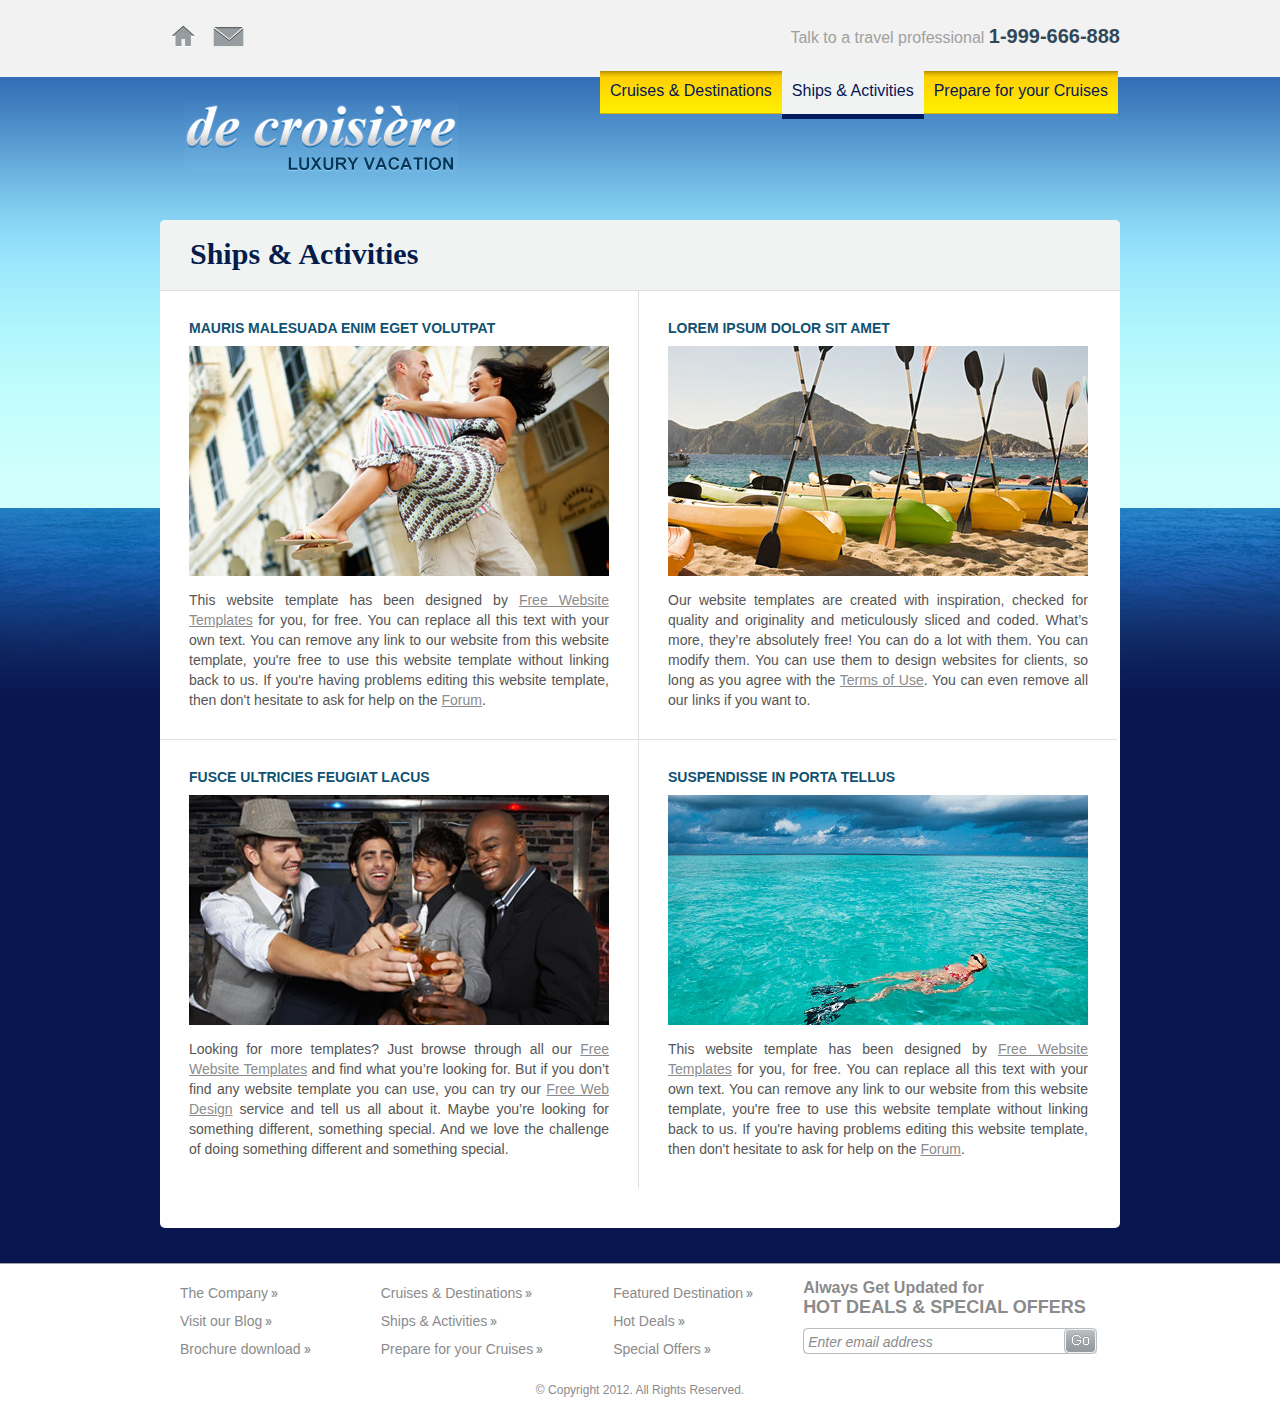
<file: ships.html>
<!DOCTYPE html>
<!-- Website template by freewebsitetemplates.com -->
<html>
	<head>
		<meta http-equiv="Content-Type" content="text/html; charset=utf-8"/>
		<title>Cruise Vacation</title>
		<link rel="stylesheet" href="css/style.css" type="text/css" />
	</head>
	<body>
		<div class="header">
			<ul id="navigation">
				<li>
					<a href="index.html" id="home">Home</a>
				</li>
				<li>
					<a href="#" id="email">Email</a>
				</li>
			</ul>
			<p>Talk to a travel professional <span>1-999-666-888</span></p>
			<a href="index.html" id="logo"><img src="images/logo.jpg" alt="logo"/></a>
			<ul class="navigation">
				<li class="first">
					<a href="destinations.html">Cruises &amp; Destinations</a>
				</li>
				<li class="selected">
					<a href="ships.html">Ships &amp; Activities</a>
				</li>
				<li>
					<a href="cruises.html">Prepare for your Cruises</a>
				</li>
			</ul>
		</div> 
		<div class="content">
			<div id="ships-and-activities">
				<h2>Ships &amp; Activities</h2>
				<ul class="first">
					<li class="first">
						<h3>MAURIS MALESUADA ENIM EGET VOLUTPAT</h3>
						<a href="#"><img src="images/couples3.jpg" alt=""/></a>
						<p>This website template has been designed by <a href="http://www.freewebsitetemplates.com/">Free Website Templates</a> 
						for you, for free. You can replace all this text with your own text. You can remove any link to our website from this 
						website template, you're free to use this website template without linking back to us. If you're having problems editing 
						this website template, then don't hesitate to ask for help on the <a href="http://www.freewebsitetemplates.com/forum/">Forum</a>.</p>
					</li>	
					<li>
						<h3>FUSCE ULTRICIES FEUGIAT LACUS</h3>
						<a href="#"><img src="images/drinking.jpg" alt=""/></a>
						<p>Looking for more templates? Just browse through all our <a href="http://www.freewebsitetemplates.com/">Free Website Templates</a> 
						and find what you’re looking for. But if you don’t find any website template you can use, you can try our 
						<a href="http://www.freewebsitetemplates.com/freewebdesign/">Free Web Design</a> service and tell us all about it. Maybe you’re looking 
						for something different, something special. And we love the challenge of doing something different and something special.</p>
					</li>
				</ul>
				<ul>
					<li class="first">
						<h3>LOREM IPSUM DOLOR SIT AMET</h3>
						<a href="#"><img src="images/kayaks2.jpg" alt=""/></a>
						<p>Our website templates are created with inspiration, checked for quality and originality and meticulously sliced and coded. What’s more, 
						they’re absolutely free! You can do a lot with them. You can modify them. You can use them to design websites for clients, so long as you 
						agree with the <a href="http://www.freewebsitetemplates.com/about/termsofuse/">Terms of Use</a>. You can even remove all our links if you want to.</p>
					</li>	
					<li>
						<h3>SUSPENDISSE IN PORTA TELLUS</h3>
						<a href="#"><img src="images/swimming.jpg" alt=""/></a>
						<p>This website template has been designed by <a href="http://www.freewebsitetemplates.com/">Free Website Templates</a> for you, for free. 
						You can replace all this text with your own text. You can remove any link to our website from this website template, you're free to use 
						this website template without linking back to us. If you're having problems editing this website template, then don't hesitate to ask for 
						help on the <a href="http://www.freewebsitetemplates.com/forum/">Forum</a>.</p>
					</li>
				</ul>
			</div>
		</div>
		<div id="footer">
			<div>
				<ul>
					<li><a href="about.html">The Company</a></li>
					<li><a href="blog.html">Visit our Blog</a></li>
					<li><a href="#">Brochure download</a></li>
				</ul>
				<ul>
					<li><a href="destinations.html">Cruises &amp; Destinations</a></li>
					<li><a href="ships.html">Ships &amp; Activities</a></li>
					<li><a href="cruises.html">Prepare for your Cruises</a></li>
				</ul>
				<ul>
					<li><a href="featured.html">Featured Destination</a></li>
					<li><a href="deals.html">Hot Deals</a></li>
					<li><a href="offers.html">Special Offers</a></li>
				</ul>
				<form action="">
					<span>Always Get Updated for</span>
					<h2>Hot Deals &amp; Special Offers</h2>
					<input type="text" value="Enter email address" id="email" onblur="this.value=!this.value?'Enter email address':this.value;" onfocus="this.select()" onclick="this.value='';" />
					<input type="submit" id="submit" value=""/>
				</form>
				<p>&#169; Copyright 2012. All Rights Reserved.</p>
			</div>
		</div>
	</body>
</html>
</file>
<file: css/style.css>
/* Website template by freewebsitetemplates.com */
/*------------------------- Layout styles ------------------------*/ 
body{
	background:url(../images/bg-body.jpg) repeat-x center top #09154F;
	margin: 0;
}
p a,h3 a{
	text-decoration: underline;
	color: #8B8B8B;
}

/*-------------------------	Header --------------------------*/
#header{
	width: 960px;
	margin: 0 auto;
	overflow: hidden;
}
.header{
	width: 960px;
	margin: 0 auto;
	overflow: hidden;
	height: 710px;
}
#header ul#navigation,.header ul#navigation{
	list-style: none;
	padding: 25px 10px 0;
	margin: 0;
	overflow: hidden;
	width: 585px;
	float: left;
}
#header ul#navigation li,.header ul#navigation li{
	float: left;
	margin: 0 15px 0 0;
}
#header ul#navigation li a#home,.header ul#navigation li a#home{
	background: url(../images/icons.gif) no-repeat 0 -203px;
	text-indent: -99999px;
	display: block;
	width: 27px;
	height: 23px;
}
#header ul#navigation li a#email,.header ul#navigation li a#email{
	text-indent: -99999px;
	background: url(../images/icons.gif) no-repeat 0 -256px;
	width: 33px;
	height: 23px;
	display: block;
}
#header ul#navigation li a img,.header ul#navigation li a img{
	border: 0;
}
#header p,.header p{
	float: right;
	color: #A0A0A0;
	margin: 25px 0 0;
	font-family: arial;
	font-size: 16px;
}
#header p span,.header p span{
	color: #31485A;
	font-weight: bold;
	font-size: 20px;
}
#header a#logo,.header a#logo{
	clear: both;
    display: inline-block;
    float: left;
    height: 70px;
    margin: 55px 0 0 25px;
    width: 273px;
}
#header a#logo img,.header a#logo img{
	border: 0;
}
#header ul.navigation,.header ul.navigation{
	list-style: none;
	overflow: hidden;
	padding: 0;
	margin: 23px 0 0;
	width: 520px;
	float: right;
}
#header ul.navigation li,.header ul.navigation li{
	float: left;
	height: 48px;
}
#header ul.navigation li,.header ul.navigation li{
	background: url(../images/bg-menu.gif) repeat-x;	
	padding: 0 10px;
}
#header ul.navigation li.selected,.header ul.navigation li.selected{
	background: url(../images/bg-menu-selected.gif) repeat-x;
	padding: 0 10px;
}
#header ul.navigation li a,.header ul.navigation li a{
	line-height: 40px;
    text-decoration: none;
	font-family: arial;
	font-size: 16px;
	color: #061558;
}
#header ul.navigation li a:hover..header ul.navigation li a:hover{
	color: #5DA0D5;
}
#header div#featured{
	clear: both;
}
#header div#featured div.first{
	margin: 0;
}
#header div#featured div{
	height: auto;
	width: auto;
	float: left;
	margin: 0 0 0 20px;
}
#header div#featured div ul{
	overflow: hidden;
	padding: 35px 0 0;
	margin: 0;
	width: 630px;
	list-style: none;
	height: 525px;
	position: relative;
}
#header div#featured div ul li.first{
	margin: 0 0 0 20px!important;
	_margin: 0 0 0 10px!important;
}
#header div#featured div.first ul li.selected{
	background: url(../images/bg-feat-menu-selected-left.gif) no-repeat left top;	
	margin: 0 0 0 5px;
}
#header div#featured div ul li{
	background: url(../images/bg-feat-menu-left.gif) no-repeat left top;
	float: left;
	height: 37px;
	line-height: 40px;
	margin: 0 0 0 4px;
}
#header div#featured div.first ul li.selected a{
	background: url(../images/bg-feat-menu-selected-right.gif) no-repeat left top;
	color: #191C21;
	padding: 0 32px;
} 
#header div#featured div ul li.selected a:hover{
	color: #868686;
}
#header div#featured div.first ul li a{
	background: url(../images/bg-feat-menu-right.gif) no-repeat left top;
	display: block;
	_display: inline-block;
    height: 37px;
    margin: 0 0 0 5px;
	font-family: Times New Roman;
	font-size: 18px;
	text-decoration: none;
	text-align: center;
	color: #666666;
	padding: 0 33px;
	font-weight: bold;
}
#header div#featured div ul li a:hover{
	color: #191C21;
}
#header div#featured div ul li.selected div{
	width: 630px;
	height: 425px;
	position: absolute;
	border-radius: 5px;
	left: 0;
	padding: 10px 0 0;
	_top: 72px;
	background: url(../images/bg-featured-bottom-curve.gif) no-repeat left bottom #fff;
}
#header div#featured div ul li.selected div a{
	position: absolute;
	left: 0;
	background: none!important;
	margin: 0;
    padding: 0!important;
}
#header div#featured div ul li.selected div a img{
	border: 0;
}
#header div#featured div ul li div a{
	position: absolute;
	left: -99999px;
}
#header div#featured div ul li.selected div p{
	left: 0;
    line-height: 26px;
    margin: 0;
    padding: 0 30px;
    position: absolute;
    text-align: justify;
    top: 370px;
	color: #393d42;
	font-size: 16px;
	width: auto;
} 
#header div#featured div.first ul li.selected div p a{
	color: #105272!important;
    font-weight: bold;
    position: static;
    text-decoration: none;
	display: inline;
	_display: inline-block;
	height: 1%;
	font-family: arial;
	font-size: 16px;
	padding: 0 !important;
} 
#header div#featured div.first ul li.selected div p a:hover{
	color: #393d42!important;
    text-decoration: underline;
} 
#header div#featured div ul li div p{
	position: absolute;
	left: -99999px;
} 
#header div#featured div h3{
	color: #666666;
    font-size: 18px;
    height: 40px;
    line-height: 30px;
    margin: 40px 0 0;
    text-align: center;
    width: 309px;
	background: url(../images/interface.gif) no-repeat 0 -90px;
}
#header div#featured div form{
	height: auto;
    padding: 10px 20px 10px 15px;
    width: 274px;
	margin: 0;
	text-align: center;
	background: url(../images/bg-sidebar-bottom-curve.gif) no-repeat center bottom #fff;
}
#header div#featured div form input{
	background: url(../images/icons.gif) no-repeat 0 -104px;
	text-indent: -99999px;
	width: 62px;
	height: 21px;
	border: 0;
	cursor: pointer;
	display: block;
	margin: 0 auto;
}
#header div#featured div form select{
	display: block;
	width: 274px;
	border: 1px solid #9A9A9A;
	margin: 0 0 10px;	
	font-size: 11px;
}
#header div#featured div div{
	margin: 0;
}
#header div#featured div div h3{
	background: url(../images/interface.gif) no-repeat 0 -160px;
	width: 309px;
	height: auto;
	margin: 15px 0 0;
}
#header div#featured div div ul{
	background: url(../images/bg-sidebar-bottom-curve2.gif) no-repeat left bottom;
	height: auto;
    padding: 0 0 6px;
    position: static;
    width: 309px;
}
#header div#featured div div ul li{
	background: #fff;
    float: none;
    height: auto;
    margin: 0;
	padding: 5px 20px;
	line-height: 25px;
	width: 275px;
}
#header div#featured div div ul li a{
	margin: 0;
    padding: 0;
	background: none;
	font-size: 14px;
	font-family: arial;
	color: #414141;
	text-decoration: none;
	font-weight: bold;
}
#header div#featured div div ul li p{
	margin: 0;
    padding: 0;
    width: auto;
	font-size: 14px;
	line-height: 20px;
	float: none;
	color: #A0A0A0;
}
#header div#featured div div ul li p a{
	color: #8C8C8C;
	text-decoration: underline;
}

/*-------------------------	Content --------------------------*/
#content{
	width: auto;
	background-color: #09154F;
	overflow: hidden;
	padding: 0 0 45px;
}
#content div{  
	width: 960px;
	margin: 0 auto;
	overflow: hidden;
}
#content div div.first{   
	margin: 0;
}
#content div div{   
	float: left;
	width: 344px;
	margin: 0 0 0 30px;
	position: relative;
}
#content div h2{
	color: #93CDF5;
	font-size: 22px;
	text-transform: uppercase;
	margin: 0 0 15px 20px;
}
#content div ul{
	list-style: none;
	background-color: #FFFFFF;
	padding: 15px;
	margin: 0;
    overflow: hidden;
	border-radius: 5px;
}
#content div ul li{
	height: 1%;
	overflow: hidden;
	margin: 0 0 20px 0;
	_margin: 0 0 10px 0;
}
#content div ul li a{
	float: left;
	display: block;
	position: static;
	background: none;
	padding: 0;
}
#content div ul li a img{
	border: 0;
	margin: 0 15px 0 0;
}
#content div ul li span{
	display: block;
	clear: none;
    float: left;
    text-align: justify;
}
#content div ul li span a{
	text-decoration: none;
	font-size: 14px;
	font-family: arial;
	color: #105272;
	font-weight: bold;
	background: none;
	position: static;
	padding: 0;
}
#content div ul li p{
	clear: none;
    float: right;
    text-align: justify;
    width: 158px;
	color: #393D42;
	font-family: arial;
	font-size: 14px;
	margin: 0 0 15px;
}
#content div ul li a.details{
	font-size: 12px;
	color: #674900;
	text-decoration: none;
	font-family: arial;
	background: url(../images/icons.gif) no-repeat 0 -155px;
	width: 74px;
	height: 18px;
	text-align: center;
	line-height: 18px;
	margin: 0 5px 0 0;
	position: static;
	padding: 0;
}
#content div ul li a.book{
	color: #d4ffff;
	text-decoration: none;
	font-family: arial;
	background: url(../images/interface.gif) no-repeat;
	width: 70px;
	height: 18px;
	text-align: center;
	line-height: 18px;
	font-size: 12px;
	position: static;
	padding: 0;
}
#content div a{
	font-family:arial;
	font-size: 14px;
	color: #4d4d4d;
	text-decoration: none;
	position: absolute;
	top: 480px;
	right: 15px;
	background: url(../images/arrow1.gif) no-repeat right center;
	padding: 0 10px 0 0;
}
#content div a:hover{
	color: #105272;
}
#content div div#news{
	width: auto;
	margin: 0 0 0 20px;
}
#content div div#news a{
	background: none;
	color: #40568F;
    display: block;
    line-height: 34px;
    margin: 0 0 0 20px;
    position: static;
}
#content div div#news div a{
	background: url(../images/arrow3.gif) no-repeat right center;
	width: 145px;
}
#content div div#news a font{
	color: #84c4ea;
	font-weight: bold;
}
#content div div div{
	float: none;
    margin: 0;
    position: static;
    width: auto;
}
#content div div div a#download{
	margin: 0;
	background: none;
	_margin-left: -10px;
}
#content div div div a#download img{
	border: 0;
}
#content div div div p{
	color: #40568F;
    font-family: arial;
    font-size: 14px;
    text-align: justify;
    width: 210px;
	line-height: 20px;
	margin: 6px 0 14px;
}
#content div div div a{
	color: #2B668E !important;
    font-weight: bold;
}
#content div div div p a{
	display: inline !important;
    line-height: 0 !important;
    margin: 0 !important;
	color: #84C4EA !important;
	font-weight: normal;
	text-decoration: underline;
	background: none !important;
	width: auto;
}
#content div div div h3{
	color: #93CDF5;
    font-size: 22px;
    margin: 10px 0 15px 20px;
    text-transform: uppercase;
}
.content {
	margin: 0;
    width: auto;
	padding: 0 0 30px;
}
.content div {
    margin: 500px auto 0;
    width: 960px;
}
.content div#blog{
	margin-top: -490px;
	background-color: #fff;
	padding: 0 0 300px;
	overflow: hidden;
	border-radius: 5px;
}
.content div#excursions,.content div#activities,.content div#restaurant,.content div#destinations,.content div#deals,.content div#ships-and-activities,
.content div#offers,.content div#featured{
	margin-top: -490px;
	background-color: #fff;
	padding: 0 0 40px;
	overflow: hidden;
	border-radius: 5px;
}
.content div#cruises{
	margin-top: -490px;
	background-color: #fff;
	padding: 0 0 300px;
	overflow: hidden;
	border-radius: 5px;
}
.content div#about{
	margin-top: -490px;
	background-color: #fff;
	padding: 0 0 200px;
	overflow: hidden;
	border-radius: 5px;
}
.content div#blog h2,.content div#activities h2,.content div#about h2,.content div#restaurant h2,.content div#destinations h2,.content div#deals h2,.content div#ships-and-activities h2,
.content div#offers h2,.content div#featured h2{
	background: url(../images/interface.gif) no-repeat 0 -230px;
	height: 71px;
	width: 960px;
	margin: 0;
	color: #041c4c;
	line-height: 67px;
	text-indent: 30px;	
	font-size: 30px;
	text-transform: capitalize;
}
.content div#blog div,.content div#excursions div,.content div#cruises div,.content div#featured div{
	margin: 0;
    width: auto;
	float: left;
}
.content div#featured div a{
	margin: 0 0 0 30px;
	float: left;
}
.content div#featured div ul{
	list-style: none;
	float: left;
	margin: 0;
	padding: 0;
}
.content div#featured div p{
	clear: both;
    font-family: arial;
    font-size: 14px;
    line-height: 26px;
    padding: 0 30px;
    text-align: justify;
	color: #555555;
}
.content div#featured div p a{
	float: none;
    margin: 0;
}
.content div#featured div ul li{
	margin: 0 0 26px;
	overflow: hidden;
	height: 1%;
}
.content div#featured div a img{
	border: 0;
}
.content div#blog h3{
	margin: 35px 0 25px 30px;
	font-family: arial;
	font-size: 16px;
	color: #105272;
	width: 550px;
	line-height: 26px;
}
.content div#excursions h3,.content div#cruises h3,.content div#about h3,.content div#featured div h3{
	margin: 35px 30px 10px;
	font-family: arial;
	font-size: 16px;
	color: #105272;
	width: auto;
	line-height: 26px;
}
.content div#featured div h3 a{
	float: none;
    margin: 0;
}
.content div#blog p{
	margin: 0 0 15px 30px;
	font-family: arial;
	font-size: 14px;
	color: #555555;
	width: 550px;
	line-height: 26px;
	text-align: justify;
}
.content div#blog p a{
	color: #555555;
}
.content div#blog ul{
	list-style: none;
	float: left;
	padding: 0;
	margin: 35px 0 0 30px;
}
.content div#blog ul li{
	overflow: hidden;
	margin: 0 0 25px;
}
.content div#blog ul li div{
	float: left;
	background: url(../images/interface.gif) no-repeat;
	width: 80px;
	height: 60px;
	text-align: center;
	margin: 7px 0 0;
}
.content div#blog ul li div span.month{
	color: #FFFFFF;
    display: block;
    font-family: arial;
    font-size: 14px;
    font-weight: bold;
    margin: 10px 0 0;
    text-transform: uppercase;
}
.content div#blog ul li div span.day{
	color: #FFFFFF;
    display: block;
    font-family: arial;
    font-size: 14px;
    font-weight: bold;
    margin: 8px 0 0;
    text-transform: uppercase;
}
.content div#blog ul li p{
	float: left;
	width: 200px;
	margin: 0 0 0 20px;
}
.content div#excursions h2,.content div#activities h2,.content div#cruises h2{
	background: url(../images/bg-heading.gif);
	height: 71px;
	width: 960px;
	margin: 0;
	color: #041c4c;
	line-height: 67px;
	text-indent: 30px;	
	font-size: 30px;
	text-transform: capitalize;
}
.content div#excursions p,.content div#cruises p,.content div#about p{
	margin: 0 30px 15px;
	font-family: arial;
	font-size: 14px;
	color: #555555;
	width: auto;
	line-height: 26px;
	text-align: justify;
}
.content div#about p{
	margin: 0 30px 25px;
	font-family: arial;
	font-size: 14px;
	color: #555555;
	width: auto;
	line-height: 26px;
	text-align: justify;
}
.content div#cruises p a{
	color: #105272;
	font-weight: bold;
	text-decoration: none;
}
.content div#about p a{
	color: #555555;
	text-decoration: underline;
}
.content div#excursions ul{
	list-style: none;
	float: left;
	margin: 20px 0 0;
    padding: 0 30px;
}
.content div#restaurant ul.first,.content div#destinations ul.first,.content div#deals ul.first,.content div#ships-and-activities ul.first,.content div#offers ul.first{
	border: 0;
}
.content div#restaurant ul,.content div#destinations ul,.content div#deals ul,.content div#ships-and-activities ul{
	list-style: none;
	float: left;
	margin: 0;
    padding: 0;
	border-width: 1px;
	border-style: none none none solid; 
	border-color: #dfdfdf;
}
.content div#offers ul{
	border: 0;
	list-style: none;
	padding: 0;
	margin: 0;
}
.content div#excursions ul li{
	overflow: hidden;
	margin: 0 0 20px;
}
.content div#excursions ul li a,.content div#activities ul li a{
	float: left;
	margin: 0 20px 0 0;
}
.content div#excursions ul li a img,.content div#activities ul li a img{
	float: left;
	border: 0;
}
.content div#excursions ul li p{
	margin: 0 30px 15px;
	font-family: arial;
	font-size: 14px;
	color: #555555;
	width: auto;
	line-height: 26px;
	text-align: justify;
}
.content div#excursions ul li p a{
	color: #105272;
    float: none;
    font-weight: bold;
    text-decoration: none;
	margin: 0;
}
.content div#excursions ul li a img:hover,.content div#activities ul li a img:hover,.content div#restaurant ul li a img:hover,.content div#destinations ul li a img:hover
,.content div#deals ul li a img:hover,.content div#ships-and-activities ul li a img:hover,.content div#offers ul li a img:hover,.content div#featured div a img:hover,
#content div ul li a img:hover,#content div div div a#download img:hover{
	filter:alpha(opacity=80);
	opacity:0.8;
}
.content div#activities ul{
	list-style: none;
	float: left;
	margin: 0;
    padding: 0;
}
.content div#activities ul li{
	overflow: hidden;
	border-width: 1px;
	border-style: none none solid none;
	border-color: #dcdcdc;
	padding: 30px;
	height: 1%;
}
.content div#activities ul li.last{
	border: none;
}
.content div#activities h3{
	float: right;
    margin: 0 0 10px;
    width: 460px;
	font-family: arial;
	font-size: 14px;
	color: #105272;
	text-align: justify;
}
.content div#activities ul li ul{
	list-style: disc;
	color: #555555;
	padding: 0 0 0 15px;
    width: 445px;
	margin: 0;
	float: left;
}
.content div#activities ul li ul li{
	border: none;
	padding: 0;
	overflow: visible;
	margin: 15px 0;
}
.content div#activities ul li ul li p{
	font-family: arial;
	font-size: 14px;
	color: #105272;
	text-align: justify;
	color: #555555;
}
.content div#activities h3 a{
	float: none !important;
    margin: 0 !important;
	color: #105272;
	font-size: 14px;
	font-weight: bold;
}
.content div#cruises ol{
	margin: 0 30px 0 15px;
}
.content div#cruises ol li{
	margin: 0 0 15px 0;
}
.content div#cruises ol li p{
	margin: 0;
}
.content div#restaurant ul li.first,.content div#destinations ul li.first,.content div#deals ul li.first,.content div#ships-and-activities ul li.first{
	border: 0;
}
.content div#restaurant ul li,.content div#destinations ul li,.content div#deals ul li,.content div#ships-and-activities ul li{
	padding: 29px;
	border-width: 1px;
	border-style: solid none none none;
	border-color: #dfdfdf;
}
.content div#destinations ul li h3,.content div#deals ul li h3,.content div#restaurant ul li h3,.content div#ships-and-activities ul li h3{
	color: #105272;
    font-family: arial;
    font-size: 14px;
    margin: 0 0 10px;
    width: auto;
	text-transform: uppercase;
}
.content div#offers ul li{
	padding: 29px;
	border-width: 1px;
	border-style: solid none none none;
	border-color: #dfdfdf;
	overflow: hidden;
	height: 1%;
}
.content div#offers ul li div{
	float: left;
    margin: 0 0 0 20px;
    width: 420px;
}
.content div#offers ul li div h3{
	color: #105272;
    font-family: arial;
    font-size: 14px;
    margin: 0 0 10px;
    width: auto;
	text-transform: uppercase;
}
.content div#offers ul li div h4{
	color: #555555;
	text-transform: uppercase;
	margin: 0;
	font-family: arial;
	font-size: 14px;
	font-weight: normal;
}
.content div#offers ul li div ul{
	list-style: disc;
	margin: 0 0 0 20px;
}
.content div#offers ul li div ul li{
	border: 0;
	padding: 0;
	overflow: visible;
}
.content div#restaurant ul li p,.content div#destinations ul li p,.content div#deals ul li p,.content div#ships-and-activities ul li p,
.content div#offers ul li p{
	margin: 10px 0 0;
	font-family: arial;
	font-size: 14px;
	color: #555555;
	width: auto;
	line-height: 20px;
	text-align: justify;
	width: 420px;
}
.content div#restaurant ul li a img,.content div#destinations ul li a img,.content div#deals ul li a img,.content div#ships-and-activities ul li a img,.content div#offers ul li a img{
	border: 0;
}

/*-------------------------	Footer --------------------------*/
#footer{
	border-width: 1px;
	border-style: solid none none;
	border-color: #A0A0A0;
	margin: 5px 0 0;
	background-color: #fff;
}
#footer div{
	width: 960px;
	margin: 0 auto;
	padding: 15px 0 0;
}
#footer ul{
	list-style: none;
	margin: 5px 50px 0 20px;
	_margin: 5px 43px 0 20px;
	padding: 0; 
	float: left;
}
#footer ul li{
	margin: 0 0 10px;
}
#footer ul li a{
	font-family: arial;
	font-size: 14px;
	color: #8b8b8b;
	text-decoration: none;
	background: url(../images/arrow2.gif) no-repeat right 6px;
	padding: 0 10px 0 0;
}
#footer ul li a:hover{
	color: #105272;
}
#footer form{
	float: left;
}
#footer form span{
	color: #8b8b8b;
	font-family: arial;
	font-size: 16px;
	font-weight: bold;
}
#footer form h2{
	font-family: arial;
	font-size: 18px;
	font-weight: bold;
	color: #8b8b8b;
	margin: 0 0 10px;
    text-transform: uppercase;
}
#footer form input#email{
	width: 266px;
	color: #8b8b8b;
	font-family: arial;
	font-size: 14px;
	font-style: italic;
	float: left;
	background: url(../images/interface.gif) no-repeat 0 -331px;
	border: 0;
	height: auto;
	margin: 0;
	padding: 6px 5px 4px;
}
#footer form input#submit{
	float: left;
	background: url(../images/icons.gif) no-repeat 0 -48px;
	width: 33px;
	height: 26px;
	border: 0;
	margin: 0 0 0 -15px;
	cursor: pointer;
}
#footer p{
	clear: both;
	font-family: arial;
	font-size: 12px;
	color: #8b8b8b;
	text-align: center;
	padding: 15px 0 20px;
	*padding: 0 0 20px;
	margin: 0;
}
</file>
